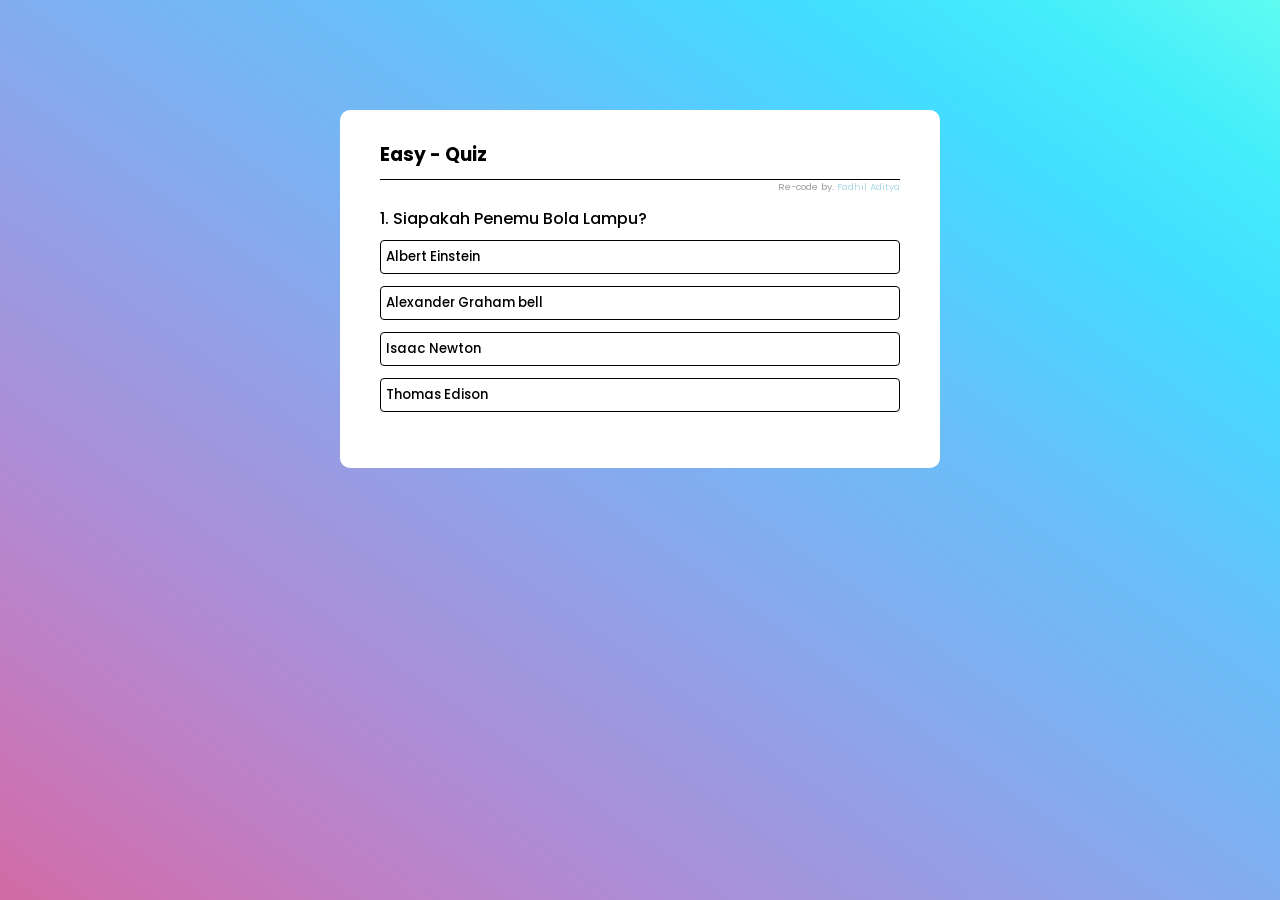
<file: index.html>
<!DOCTYPE html>
<html lang="in">
<head>
    <meta charset="UTF-8">
    <title>crocoquizz_</title>
    <!-- my css -->
    <link rel="stylesheet" href="style.css">
    <!-- google fonts -->
    <link rel="preconnect" href="https://fonts.googleapis.com">
<link rel="preconnect" href="https://fonts.gstatic.com" crossorigin>
<link href="https://fonts.googleapis.com/css2?family=Lilita+One&family=Poppins:wght@200;500&display=swap" rel="stylesheet">
</head>
<body>
    
   <div class="container">
       <div class="app">
           <h3>Easy - Quiz</h3>
           <p>Re-code by. <span>Fadhil Aditya</span></p>
        <div id="soal">
         <h4 id="iya">Jawablah Soal Di Bawah Ini</h4>
            <div class="jawab">
              <button class="btn">Jawaban 1</button>
              <button class="btn">Jawaban 2</button>
              <button class="btn">Jawaban 3</button>
              <button class="btn">Jawaban 4</button>
            </div>
             <button id="next-btn">Next</button>
         </div>
       </div>
   </div>
    
    
    <script src="script.js"></script>
</body>
</html>
</file>
<file: style.css>
* {
    margin: 0;
    padding: 0;
    box-sizing: border-box;
    /*font-family: 'Lilita One', cursive;*/
    font-family: 'Poppins', sans-serif;
}

.container {
    width: 100%;
    height: 100vh;
    background: linear-gradient(to right top, #d16ba5, #c777b9, #ba83ca, #aa8fd8, #9a9ae1, #8aa7ec, #79b3f4, #69bff8, #52cffe, #41dfff, #46eefa, #5ffbf1);
    padding: 10px;
}

.app {
    width: 100%;
    max-width: 600px;
    margin: 100px auto;
    padding: 30px 40px 40px;
    background: #fff;
    border-radius: 10px;
}

.app h3 {
    border-bottom: 1px solid black;
    padding-bottom: 10px;
}

h4 {
    font-weight: 500;
}

.app #soal {
    line-height: 30px;
    padding: 10px 0;
}

.app .jawab {
    display: flex;
    flex-direction: column;
}

.app .btn {
    width: 100%;
    background: #fff;
    margin: 6px 0;
    text-align: left;
    padding: 6px 5px;
    border: 1px solid black;
    border-radius: 4px;
    font-weight: 500;
    transition: .3s;
}

.btn:hover:not([disabled]) {
    background: #222;
    color: #fff;
}

.btn:disabled {
    cursor: no-drop;
}

#next-btn {
    background: #424e83;
    color: #fff;
    border: 0;
    width: 120px;
    padding: 10px;
    margin: 10px auto;
    border-radius: 3px;
    display: none;
}

#next-btn:hover {
    background: #8083fff7;
    color: #222;
}

.btn.benar {
    background: #9aeabc;
    color: #222;
}
.btn.salah {
    background: #ff9393;
    color: #222
}

p {
    font-size: .6rem;
    text-align: right;
    color: #9B9D9F;
}

span {
    color: lightblue;
}
</file>
